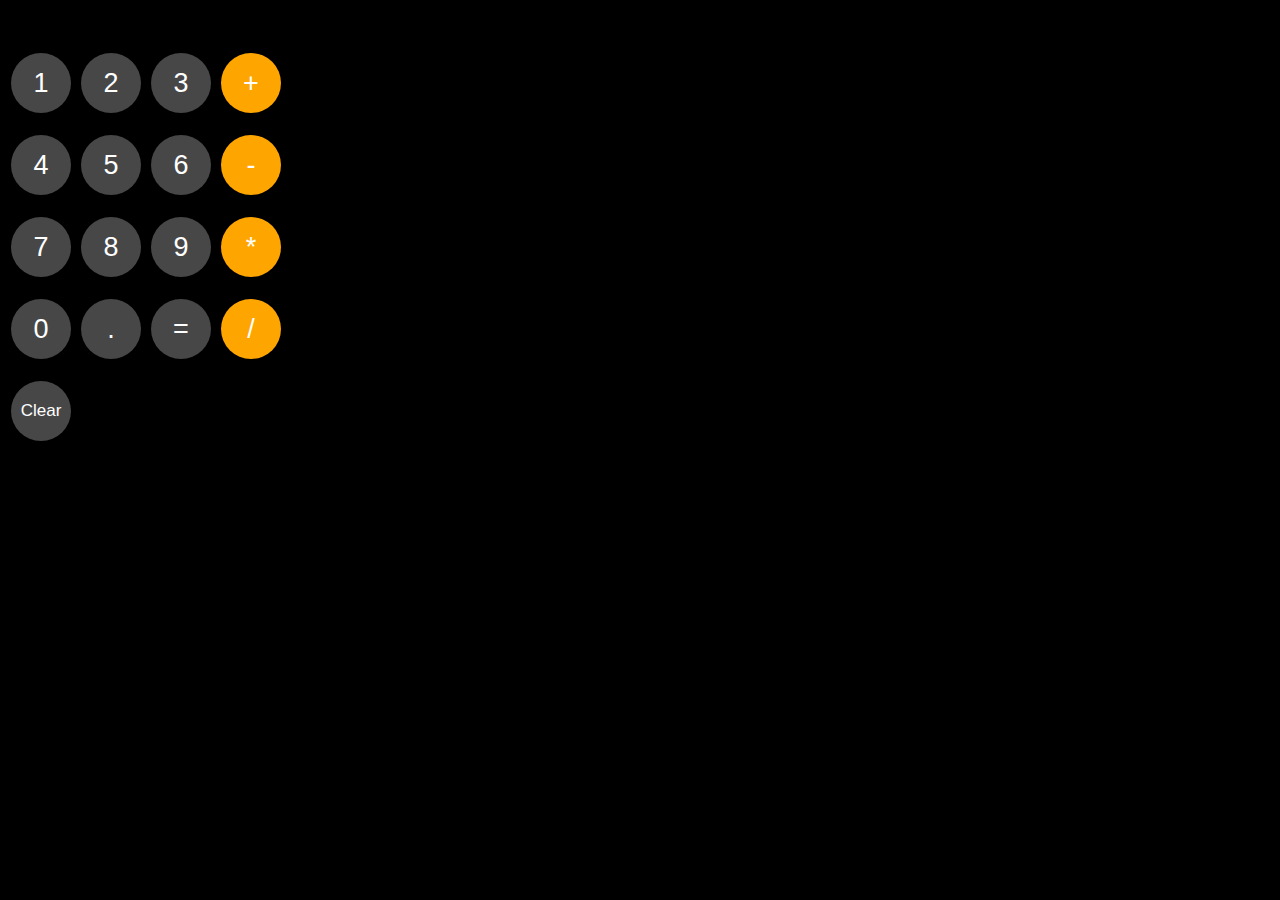
<file: index.html>
<!DOCTYPE html>
<html lang="en">
<head>
    <meta charset="UTF-8">
    <meta name="viewport" content="width=device-width, initial-scale=1.0">
    <title>Calaculator</title>
    <style>
      *{
        background-color: black;
      }
      button{
        background-color: rgb(72, 71, 71);
        border-radius: 50px;
        border: none;
        margin: 3px;
        height: 60px;
        color: white;
        font-size: 27px;
        width: 60px;
      }
      .clear-button{
        font-size: 17px;
      }
      .js-calculation{
        color: white;
        font-size: 50px;
        margin-bottom: 0px;
      }
      .js-symbol{
        background-color: orange;
      }
    </style>
</head>
<body>
    <!-- <button onclick="
    calculation+=1;
    console.log(calculation)
    ">1</button>
    <button onclick="
    calculation+=2;
    console.log(calculation);
    ">2</button>
    <button onclick="
    calculation+=3;
    console.log(calculation);
    ">3</button>
    <button onclick="
    console.log('+');
    ">+</button>
    <button onclick="
    console.log(eval(calculation));
    ">=</button>
    <script>
        let calculation =''; -->
        <p class="js-calculation"></p>
        <p>
      <button onclick="
        updateCalculation('1');
      ">1</button>

      <button onclick="
        updateCalculation('2');
      ">2</button>

      <button onclick="
        updateCalculation('3');
      ">3</button>

      <button onclick="
        updateCalculation(' + ');
      " class="js-symbol">+</button>
    </p>

    <p>
      <button onclick="
        updateCalculation('4');
      ">4</button>

      <button onclick="
        updateCalculation('5');
      ">5</button>

      <button onclick="
        updateCalculation('6');
      ">6</button>

      <button onclick="
        updateCalculation(' - ');
      " class="js-symbol">-</button>
    </p>

    <p>
      <button onclick="
        updateCalculation('7');
      ">7</button>

      <button onclick="
        updateCalculation('8');
      ">8</button>

      <button onclick="
        updateCalculation('9');
      ">9</button>

      <button onclick="
        updateCalculation(' * ');
      " class="js-symbol">*</button>
    </p>

    <p>
      <button onclick="
        updateCalculation('0');
      ">0</button>

      <button onclick="
        updateCalculation('.');
      ">.</button>

      <button class="calculation-button gray-button" onclick="
        // Note: eval() takes a string and runs it as code.
        // Avoid using eval() in real world projects since
        // it can potentially be given harmful code to run.
        // Only use eval() for learning purposes.
        calculation = eval(calculation);
        console.log(calculation);
        displayCalculation();
        // Remember to save the calculation here.
        localStorage.setItem('calculation', calculation);
      ">=</button>

      <button onclick="
        updateCalculation(' / ');
      " class="js-symbol">/</button>
    </p>

    <p>
      <button onclick="
        calculation = '';
        console.log(calculation);
        displayCalculation();
        // Remember to save the calculation here.
        localStorage.setItem('calculation', calculation);
      " class="clear-button">Clear</button>
    </p>

    <script>
      let calculation = localStorage.getItem('calculation') || '';
      displayCalculation();

      function updateCalculation(value) {
        calculation += value;
        // console.log(calculation);
        displayCalculation();
        localStorage.setItem('calculation', calculation);
      }

      // Optional: you can also create a function in order
      // to reuse this code.
      function saveCalculation() {
        localStorage.setItem('calculation', calculation);
      }
      function displayCalculation(){
        document.querySelector('.js-calculation')
        .innerHTML=calculation;
      }
    </script>
</body>
</html>
</file>
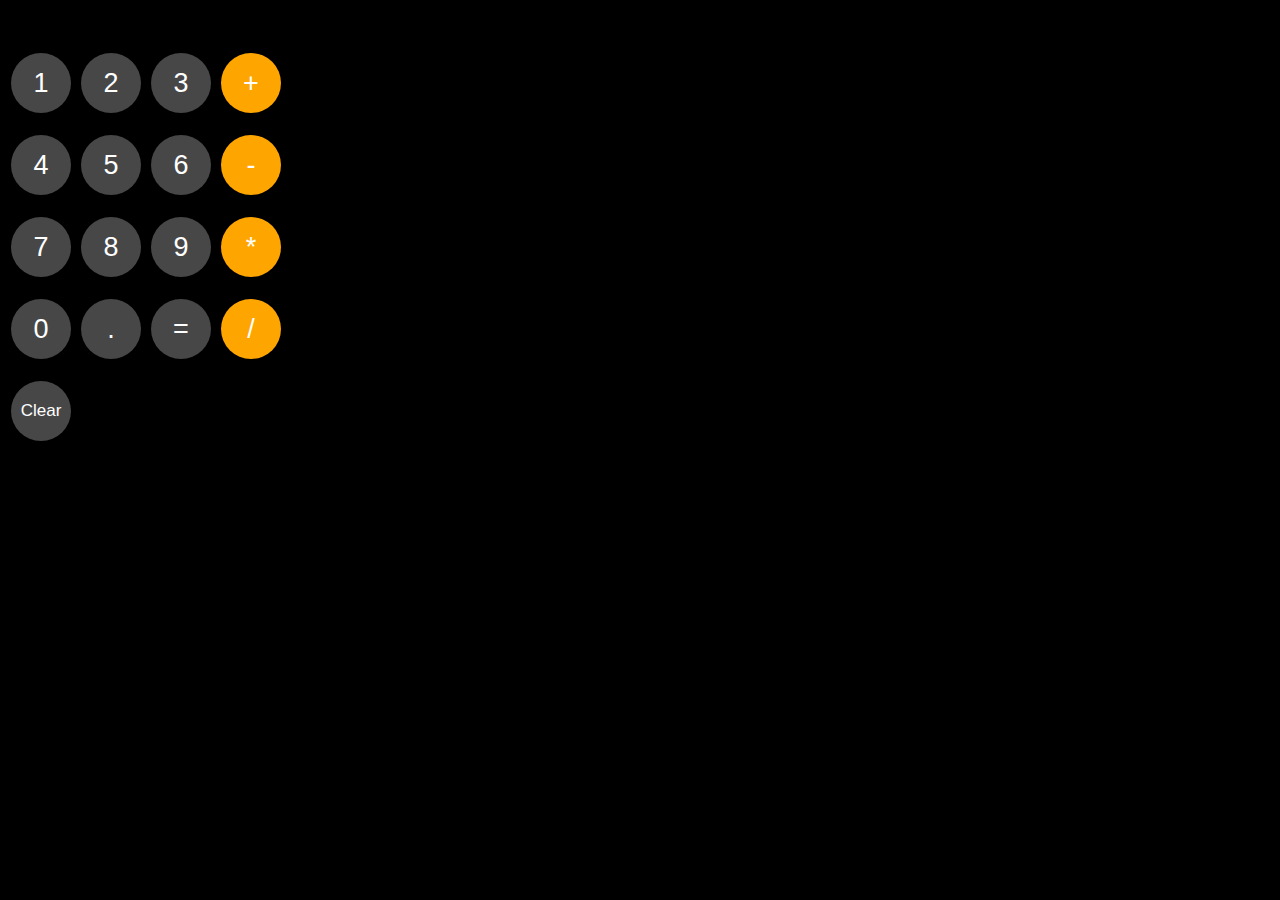
<file: calculation.html>
<!DOCTYPE html>
<html lang="en">
<head>
    <meta charset="UTF-8">
    <meta name="viewport" content="width=device-width, initial-scale=1.0">
    <title>Calaculator</title>
    <style>
      *{
        background-color: black;
      }
      button{
        background-color: rgb(72, 71, 71);
        border-radius: 50px;
        border: none;
        margin: 3px;
        height: 60px;
        color: white;
        font-size: 27px;
        width: 60px;
      }
      .clear-button{
        font-size: 17px;
      }
      .js-calculation{
        color: white;
        font-size: 50px;
        margin-bottom: 0px;
      }
      .js-symbol{
        background-color: orange;
      }
    </style>
</head>
<body>
    <!-- <button onclick="
    calculation+=1;
    console.log(calculation)
    ">1</button>
    <button onclick="
    calculation+=2;
    console.log(calculation);
    ">2</button>
    <button onclick="
    calculation+=3;
    console.log(calculation);
    ">3</button>
    <button onclick="
    console.log('+');
    ">+</button>
    <button onclick="
    console.log(eval(calculation));
    ">=</button>
    <script>
        let calculation =''; -->
        <p class="js-calculation"></p>
        <p>
      <button onclick="
        updateCalculation('1');
      ">1</button>

      <button onclick="
        updateCalculation('2');
      ">2</button>

      <button onclick="
        updateCalculation('3');
      ">3</button>

      <button onclick="
        updateCalculation(' + ');
      " class="js-symbol">+</button>
    </p>

    <p>
      <button onclick="
        updateCalculation('4');
      ">4</button>

      <button onclick="
        updateCalculation('5');
      ">5</button>

      <button onclick="
        updateCalculation('6');
      ">6</button>

      <button onclick="
        updateCalculation(' - ');
      " class="js-symbol">-</button>
    </p>

    <p>
      <button onclick="
        updateCalculation('7');
      ">7</button>

      <button onclick="
        updateCalculation('8');
      ">8</button>

      <button onclick="
        updateCalculation('9');
      ">9</button>

      <button onclick="
        updateCalculation(' * ');
      " class="js-symbol">*</button>
    </p>

    <p>
      <button onclick="
        updateCalculation('0');
      ">0</button>

      <button onclick="
        updateCalculation('.');
      ">.</button>

      <button class="calculation-button gray-button" onclick="
        // Note: eval() takes a string and runs it as code.
        // Avoid using eval() in real world projects since
        // it can potentially be given harmful code to run.
        // Only use eval() for learning purposes.
        calculation = eval(calculation);
        console.log(calculation);
        displayCalculation();
        // Remember to save the calculation here.
        localStorage.setItem('calculation', calculation);
      ">=</button>

      <button onclick="
        updateCalculation(' / ');
      " class="js-symbol">/</button>
    </p>

    <p>
      <button onclick="
        calculation = '';
        console.log(calculation);
        displayCalculation();
        // Remember to save the calculation here.
        localStorage.setItem('calculation', calculation);
      " class="clear-button">Clear</button>
    </p>

    <script>
      let calculation = localStorage.getItem('calculation') || '';
      displayCalculation();

      function updateCalculation(value) {
        calculation += value;
        // console.log(calculation);
        displayCalculation();
        localStorage.setItem('calculation', calculation);
      }

      // Optional: you can also create a function in order
      // to reuse this code.
      function saveCalculation() {
        localStorage.setItem('calculation', calculation);
      }
      function displayCalculation(){
        document.querySelector('.js-calculation')
        .innerHTML=calculation;
      }
    </script>
</body>
</html>
</file>
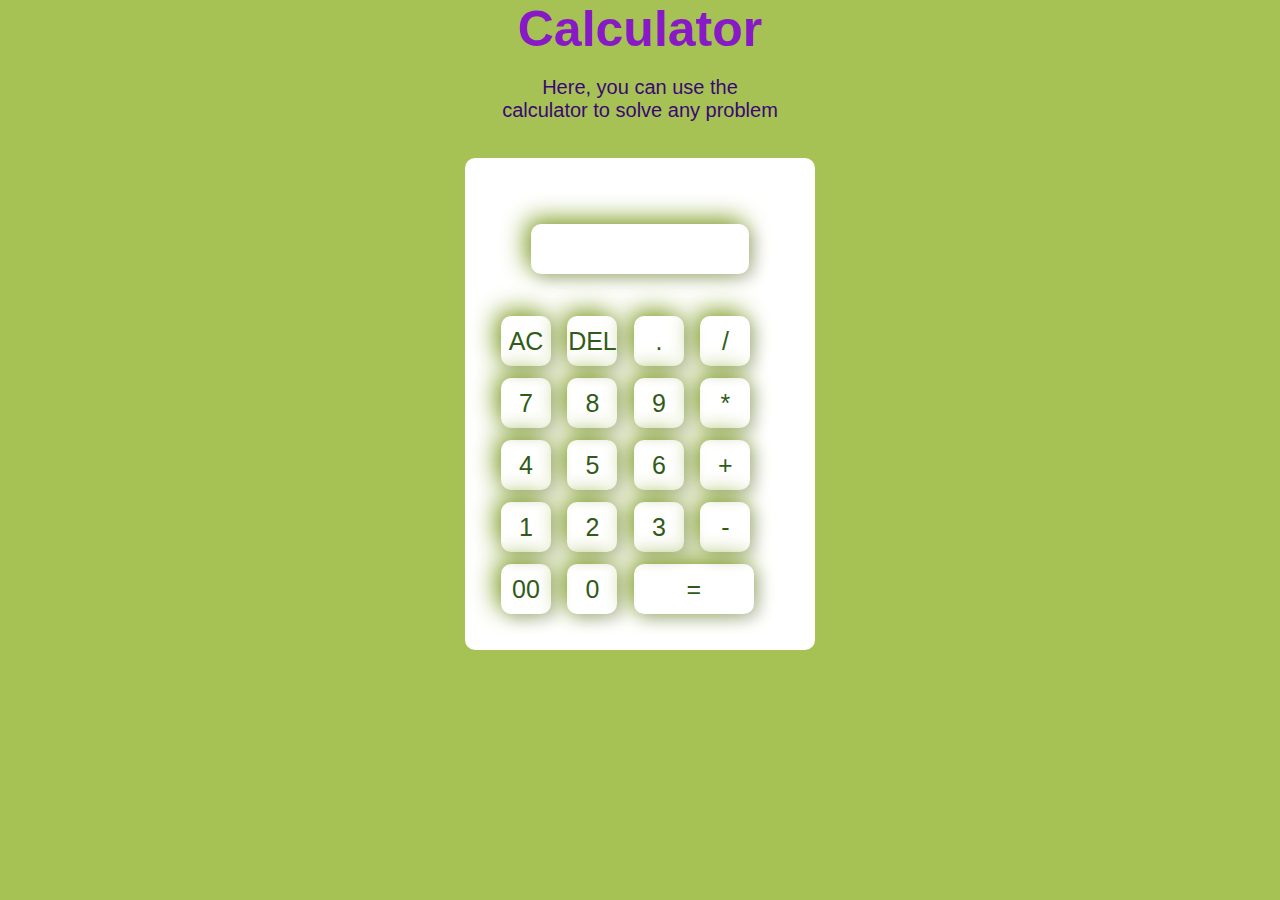
<file: calculator.html>
<!DOCTYPE html>
<html lang="en">
<head>
    <meta charset="UTF-8">
    <meta name="viewport" content="width=device-width, initial-scale=1.0">
    <link rel="icon" type="image/jpg" href="images/calculator.jpg">
    <title style="font-size: 30px;">calsion</title>
    <link rel="stylesheet" href="calculator.css">
    <!-- @media (max-width: 600px) {}
    @media (min-width: 601px) && (max-width: 992px){}
    @media (max-width: 993px){} -->
</head>
<body>
    <h1>Calculator</h1><br>
    <p>Here, you can use the <br>calculator to solve any problem</p><br><br>
    <div class="container">
        <div class="calculator">
            <form>
                <div class="display">
                    <input type="text" name="display">
                </div>
                <div>
                    <input type="button" value="AC" onclick="display.value=' '">
                    <input type="button" value="DEL" onclick="display.value= display.value.toString().slice(0,-1)">
                    <input type="button" value="." onclick="display.value +='.'">
                    <input type="button" value="/" onclick="display.value +='/'">
                </div>
                <div>
                    <input type="button" value="7" onclick="display.value +='7'">
                    <input type="button" value="8" onclick="display.value +='8'">
                    <input type="button" value="9" onclick="display.value +='9'">
                    <input type="button" value="*" onclick="display.value +='*'">
                </div>
                <div>
                    <input type="button" value="4" onclick="display.value +='4'">
                    <input type="button" value="5" onclick="display.value +='5'">
                    <input type="button" value="6" onclick="display.value +='6'">
                    <input type="button" value="+" onclick="display.value +='+'">
                </div>
                <div>
                    <input type="button" value="1" onclick="display.value +='1'">
                    <input type="button" value="2" onclick="display.value +='2'">
                    <input type="button" value="3" onclick="display.value +='3'">
                    <input type="button" value="-" onclick="display.value +='-'">
                </div>
                <div>
                    <input type="button" value="00" onclick="display.value +='00'">
                    <input type="button" value="0" onclick="display.value +='0' ">
                    <input type="button" value="=" class="equal" onclick="display.value =eval(display.value)">
                </div>
            </form>
        </div>
    </div>
</body>
</html>
</file>
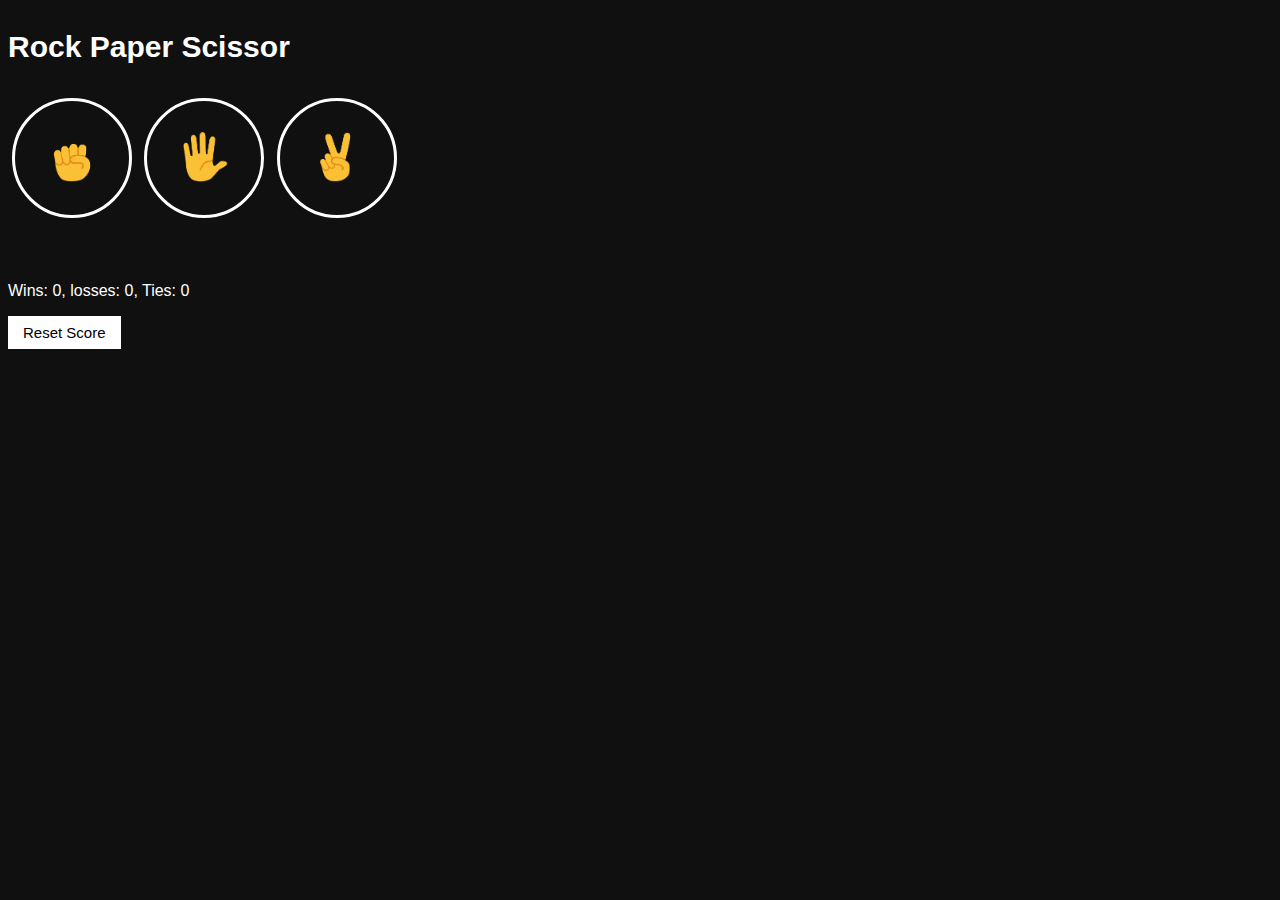
<file: project-Rock-Paper-Scissor.html>
<!DOCTYPE html>
<html lang="en">
<head>
    <meta charset="UTF-8">
    <meta name="viewport" content="width=device-width, initial-scale=1.0">
    <title>Rock-Paper-Scissor</title>
    <style>
       body{
        background-color: rgba(0, 0, 0, 0.938);
        color: white;
        font-family: arial;
       } 
       .js-RPS-game{
        font-size: 30px;
        font-weight: bold;
       }
       .result{
        font-size: 25px;
        font-weight: bold;
        margin-top: 50px;
       }
       .move-icon{
        height: 50px;
       }
       .move-button{
        background-color: transparent;
        border: 3px solid white;
        padding: 30px;
        border-radius: 60px;
        margin: 4px;
        height: 120px;
        width: 120px;
        cursor: pointer;
       }
       .score{
        margin-top: 60px;
       }
       .reset-button{
        background-color: white;
        border: none;
        font-size: 15px;
        padding: 8px 15px;
        cursor: pointer;
       }
    </style>
</head>
<body>
    <p class="js-RPS-game">Rock Paper Scissor</p>
    <button onclick="
    playGame('rock');
    " class="move-button"><img src="images\rock-emoji.png" class="move-icon"></button>
    <button onclick="
    playGame('paper');
    " class="move-button"><img src="images\paper-emoji.png" class="move-icon"></button>
    <button onclick="
    playGame('scissor');
    " class="move-button"><img src="images/Scissor-emoji.png" class="move-icon"></button>
    <p class="js-result result"></p>
    <p class="js-moves moves">
        <!-- You
        <img src="images/paper-emoji.png" class="move-icon">
        <img src="images/rock-emoji.png" class="move-icon">
        <img src="images/scissors-emoji.png" class="move-icon">
        Computer -->
    </p>
    <p class="js-score score"></p>

    <button onclick="
    score.wins=0;
    score.losses=0;
    score.ties=0;
    localStorage.removeItem('score');
    upadateScoreElement();
    " class="reset-button">Reset Score</button>
    <script>
        const score=JSON.parse(localStorage.getItem('score')) || {
            wins:0,
            losses:0,
            ties:0
        };
        upadateScoreElement();
        function playGame(playerMove){
            const computerMove= pickComputerMove();
            let result='';
            if(playerMove==='rock'){
                if(computerMove==='rock'){
                    result='Tie.';
                }else if(computerMove==='paper'){
                    result='You Lose.';
                }else if(computerMove==='scissor'){
                    result='You Win.';
                }

            }else if(playerMove==='paper'){
                if(computerMove==='rock'){
                    result='You Win.';
                }else if(computerMove==='paper'){
                    result='Tie.';
                }else if(computerMove==='scissor'){
                    result='You Lose.';
                }
                
            }else if(playerMove==='scissor'){
                if(computerMove==='rock'){
                    result='You Lose.';
                }else if(computerMove==='paper'){
                    result='You Win.';
                }else if(computerMove==='scissor'){
                    result='Tie.';
                }
            }

            if(result==='You Win.'){
                score.wins=score.wins+=1;
            }else if(result==='You Lose.'){
                score.losses=score.losses+=1;
            }else if(result==='Tie.'){
                score.ties=score.ties+=1;
            }
            localStorage.setItem('score',JSON.stringify(score));
            upadateScoreElement();

            document.querySelector('.js-result').innerHTML=result;
            // document.querySelector('.js-moves').innerHTML=`You  ${playerMove}. computer  ${computerMove}`;
            document.querySelector('.js-moves').innerHTML
            =` You
        <img src="images/${playerMove}-emoji.png" 
        class="move-icon">.
        <img src="images/${computerMove}-emoji.png"
        class="move-icon">
        Computer`;
        }
        function upadateScoreElement(){
            document.querySelector('.js-score')
                .innerHTML=`Wins: ${score.wins}, losses: ${score.losses}, Ties: ${score.ties}`;
        }
        function pickComputerMove(){
            let computerMove='';
            const randomNumber= Math.random();
            if(randomNumber >=0 && randomNumber < 1/3){
                computerMove='rock';
            }else if(randomNumber >= 1/3 && randomNumber<2/3){
                computerMove='paper';
            }else if(randomNumber >=2/3 && randomNumber < 1){
                computerMove='scissor';
            }
            return computerMove;
        }
        pickComputerMove();
    </script>
</body>
</html>
</file>
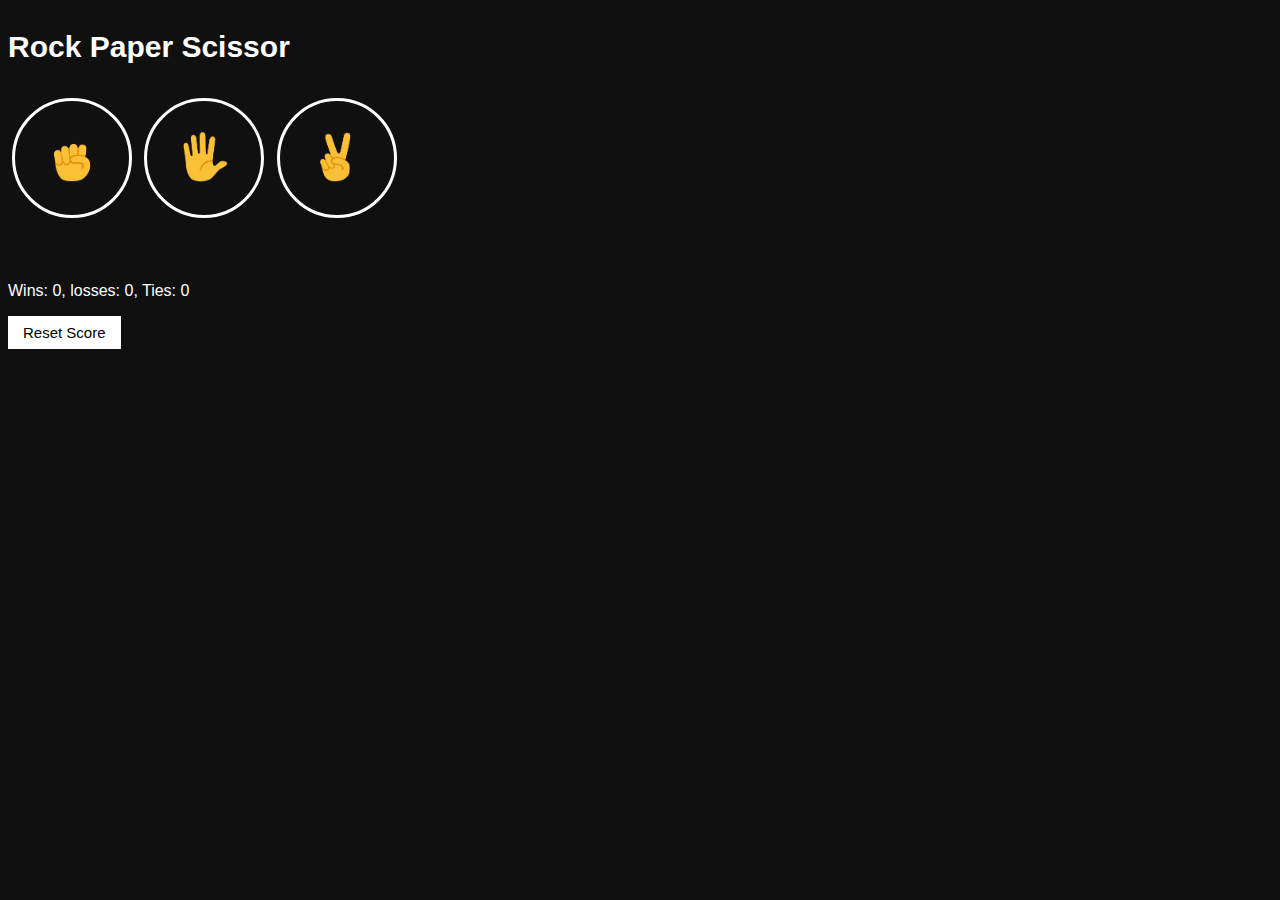
<file: rock-paper-scissors2.html>
<!DOCTYPE html>
<html lang="en">
<head>
    <meta charset="UTF-8">
    <meta name="viewport" content="width=device-width, initial-scale=1.0">
    <title>Rock-Paper-Scissor</title>
    <style>
       body{
        background-color: rgba(0, 0, 0, 0.938);
        color: white;
        font-family: arial;
       } 
       .js-RPS-game{
        font-size: 30px;
        font-weight: bold;
       }
       .result{
        font-size: 25px;
        font-weight: bold;
        margin-top: 50px;
       }
       .move-icon{
        height: 50px;
       }
       .move-button{
        background-color: transparent;
        border: 3px solid white;
        padding: 30px;
        border-radius: 60px;
        margin: 4px;
        height: 120px;
        width: 120px;
        cursor: pointer;
       }
       .score{
        margin-top: 60px;
       }
       .reset-button{
        background-color: white;
        border: none;
        font-size: 15px;
        padding: 8px 15px;
        cursor: pointer;
       }
    </style>
</head>
<body>
    <p class="js-RPS-game">Rock Paper Scissor</p>
    <button onclick="
    playGame('rock');
    " class="move-button"><img src="images\rock-emoji.png" class="move-icon"></button>
    <button onclick="
    playGame('paper');
    " class="move-button"><img src="images\paper-emoji.png" class="move-icon"></button>
    <button onclick="
    playGame('scissor');
    " class="move-button"><img src="images/Scissor-emoji.png" class="move-icon"></button>
    <p class="js-result result"></p>
    <p class="js-moves moves">
        <!-- You
        <img src="images/paper-emoji.png" class="move-icon">
        <img src="images/rock-emoji.png" class="move-icon">
        <img src="images/scissors-emoji.png" class="move-icon">
        Computer -->
    </p>
    <p class="js-score score"></p>

    <button onclick="
    score.wins=0;
    score.losses=0;
    score.ties=0;
    localStorage.removeItem('score');
    upadateScoreElement();
    " class="reset-button">Reset Score</button>
    <script>
        const score=JSON.parse(localStorage.getItem('score')) || {
            wins:0,
            losses:0,
            ties:0
        };
        upadateScoreElement();
        function playGame(playerMove){
            const computerMove= pickComputerMove();
            let result='';
            if(playerMove==='rock'){
                if(computerMove==='rock'){
                    result='Tie.';
                }else if(computerMove==='paper'){
                    result='You Lose.';
                }else if(computerMove==='scissor'){
                    result='You Win.';
                }

            }else if(playerMove==='paper'){
                if(computerMove==='rock'){
                    result='You Win.';
                }else if(computerMove==='paper'){
                    result='Tie.';
                }else if(computerMove==='scissor'){
                    result='You Lose.';
                }
                
            }else if(playerMove==='scissor'){
                if(computerMove==='rock'){
                    result='You Lose.';
                }else if(computerMove==='paper'){
                    result='You Win.';
                }else if(computerMove==='scissor'){
                    result='Tie.';
                }
            }

            if(result==='You Win.'){
                score.wins=score.wins+=1;
            }else if(result==='You Lose.'){
                score.losses=score.losses+=1;
            }else if(result==='Tie.'){
                score.ties=score.ties+=1;
            }
            localStorage.setItem('score',JSON.stringify(score));
            upadateScoreElement();

            document.querySelector('.js-result').innerHTML=result;
            // document.querySelector('.js-moves').innerHTML=`You  ${playerMove}. computer  ${computerMove}`;
            document.querySelector('.js-moves').innerHTML
            =` You
        <img src="images/${playerMove}-emoji.png" 
        class="move-icon" alt="scissor">.
        <img src="images/${computerMove}-emoji.png"
        class="move-icon" alt="scissor">
        Computer`;
        }
        function upadateScoreElement(){
            document.querySelector('.js-score')
                .innerHTML=`Wins: ${score.wins}, losses: ${score.losses}, Ties: ${score.ties}`;
        }
        function pickComputerMove(){
            let computerMove='';
            const randomNumber= Math.random();
            if(randomNumber >=0 && randomNumber < 1/3){
                computerMove='rock';
            }else if(randomNumber >= 1/3 && randomNumber<2/3){
                computerMove='paper';
            }else if(randomNumber >=2/3 && randomNumber < 1){
                computerMove='scissor';
            }
            return computerMove;
        }
        pickComputerMove();
    </script>
</body>
</html>
</file>
<file: calculator.css>
body {
    background-color: rgb(166, 193, 84);
}
h1 {
    color: rgb(135, 26, 198);
    text-shadow: none;
    text-align: center;
    font-size: 50px;
    margin: auto;
    padding: 0%; 
     
}
p {
    color: rgb(58, 8, 116);
    text-align: center;
    font-size: 20px;   
}
*{
    margin: 0;
    padding: 0;
    font-family: 'poppins',sans-serif;
    box-sizing:border-box ;
}
.container{
    width: 100%;
    height: 100%;
    display: flex;
    align-items: center;
    justify-content: center;
}
.calculator{
    background: white;
    padding: 30px;
    border-radius: 10px;
    
}
.calculator form input{
    border: 0;
    outline: 0;
    width: 50px;
    height: 50px;
    background: transparent;
    border-radius: 10px;
    box-shadow: -5px -5px 25px rgb(128, 159, 37), 5px 5px 15px rgb(0,0,0,0.2);
    cursor: pointer;
    font-size: 25px;
    color: rgb(47, 91, 23);
    margin: 6px;
}
form .display{
    display: flex;
    justify-content: flex-end;
    margin: 30px;
    width: 230px;
}
form .display input{
    text-align: right;
    flex: 1;
    font-size: 35px;
    box-shadow: -5px -5px 25px rgb(128, 159, 37), 5px 5px 15px rgb(0,0,0,0.2);
    color: rgb(47, 91, 23);    
}
form input.equal{
    width: 120px;

}
</file>
